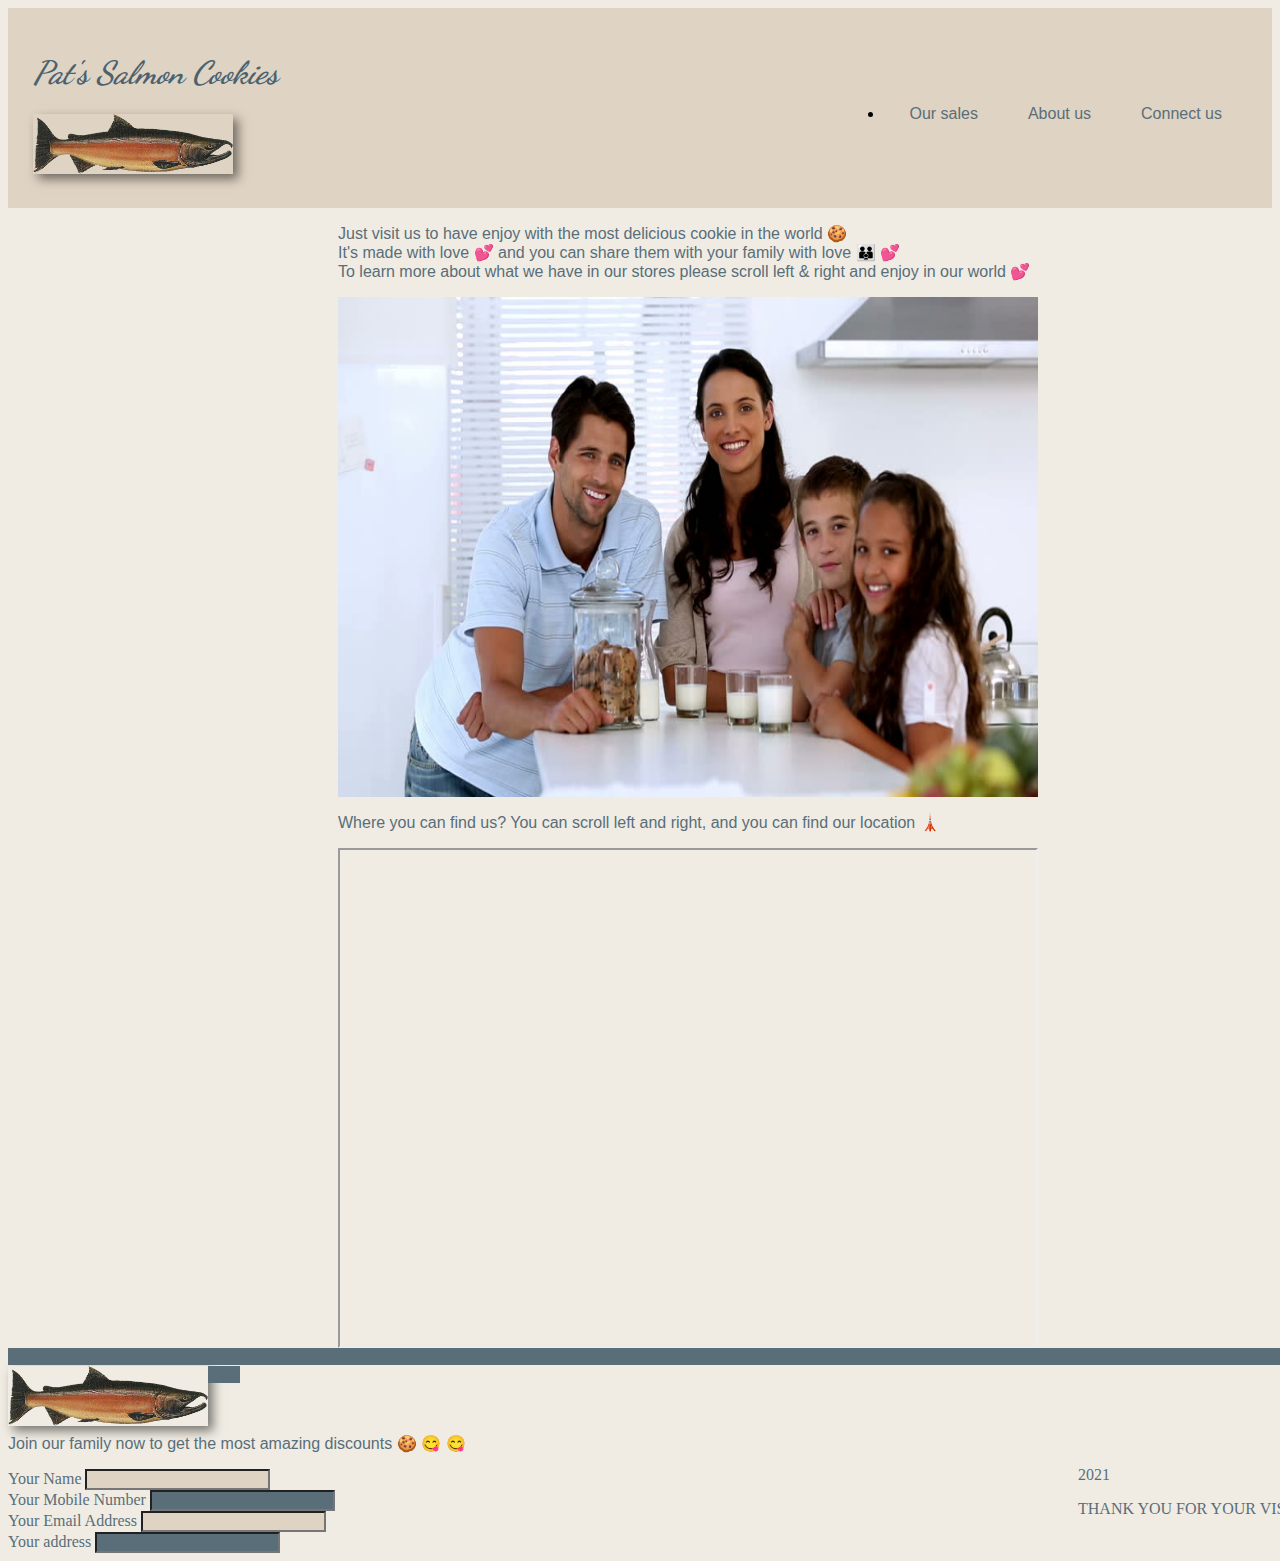
<file: index.html>
<!DOCTYPE html>
<html lang="en">

<head>
    <meta charset="UTF-8">
    <meta http-equiv="X-UA-Compatible" content="IE=edge">
    <meta name="viewport" content="width=device-width, initial-scale=1.0">
    <title>
        Pat's Salmon Cookies
    </title>
    <link rel="preconnect" href="https://fonts.gstatic.com">
    <link href="https://fonts.googleapis.com/css2?family=Kiwi+Maru&display=swap" rel="stylesheet">
    <link rel="preconnect" href="https://fonts.gstatic.com">
    <link href="https://fonts.googleapis.com/css2?family=Dancing+Script:wght@700&display=swap" rel="stylesheet">
    <!-- <link rel="stylesheet" href="css/reset.css"> -->
    <link rel="stylesheet" href="css/style2.css">
</head>

<body>
    <header>

        <h1>
            Pat's Salmon Cookies
        </h1>
     
        <img class="im111" src="img/an.png" alt="salmoo img" width="200" height="60px">

        <nav>
            <ul>
                <li><a href="sales.html"> Our sales

                    </a><a href=""> About us

                    </a><a href="">Connect us

                    </a>
                </li>
            </ul>
        </nav>

    </header>

    
<main>
    <!-- <div>
        <p>
            Just visit us to have enjoy with the most delicious cookie in the world &#127850; </p>
            <img src="img/fish.jpg" width="422px" height="400px" alt="cookie">
            <img src="img/frosted-cookie.jpg" width="422px" height="400px" alt="cookie">
        </div>
        <div>
            <p>
                It's made with love &#128149; and you can share them with your family with love &#128106; &#128149;
            </p>
            <img src="img/family.jpg" alt="">
        </div>
        
        <div id="left">
            <p>
                Don't forget to buy our cutter and T-shirt from our stores
            </p>
            <img src="img/shirt.jpg " width="150px" height="150px"> <img src="img/cutter.jpeg" width="150px" height="150px">
    </div> -->
    
    <p id="pra1">
         Just visit us to have enjoy with the most delicious cookie in the world &#127850; <br>
        It's made with love &#128149; and you can share them with your family with love &#128106; &#128149; <br>
        To learn more about what we have in our stores please scroll left & right and enjoy in our world &#128149;
     </p>

    <div class="slider2">

        <img src="img/family.jpg"  width="700px" height="500px" alt="">
        <img src="img/fish.jpg" width="700px" height="500px" alt="cookie">
        <img src="img/frosted-cookie.jpg"  width="700px" height="500px" alt="cookie">
        <img src="img/shirt.jpg "  width="700px" height="500px"> 
        <img src="img/cutter.jpeg"  width="700px" height="500px">
        <img src="img/chinook.jpg" alt="salmoo img" width="700" height="500px">
    </div>
    <p id="pra">
        Where you can find us? You can scroll left and right, and you can find our location &#128508;
    </p>
    <div class="slider">
        
        <p>
            <div style="width: 100%"><iframe width="700px" height="500px"
                src="https://maps.google.com/maps?width=100%25&amp;height=600&amp;hl=en&amp;q=tokyo+(My%20Business%20Name)&amp;t=&amp;z=14&amp;ie=UTF8&amp;iwloc=B&amp;output=embed"></iframe><a
                href="https://www.maps.ie/route-planner.htm">Road Trip Planner</a></div>
                Dubai <div style="width: 100%"><iframe width="700px" height="500px" frameborder="0" scrolling="no" marginheight="0"
                    marginwidth="0"
                    src="https://maps.google.com/maps?width=100%25&amp;height=600&amp;hl=en&amp;q=dubai+(My%20Business%20Name)&amp;t=&amp;z=14&amp;ie=UTF8&amp;iwloc=B&amp;output=embed"></iframe><a
                    href="https://www.maps.ie/route-planner.htm">Plan A Journey</a></div>
                    Lima <div style="width: 100%"><iframe width="700px" height="500px" frameborder="0" scrolling="no" marginheight="0"
                        marginwidth="0"
                        src="https://maps.google.com/maps?width=100%25&amp;height=600&amp;hl=en&amp;q=lima+(My%20Business%20Name)&amp;t=&amp;z=14&amp;ie=UTF8&amp;iwloc=B&amp;output=embed"></iframe><a
                        href="https://www.maps.ie/route-planner.htm">Google Route Planner</a></div>
                        Seattle <div style="width: 100%"><iframe width="700px" height="500px" frameborder="0" scrolling="no" marginheight="0"
                            marginwidth="0"
                            src="https://maps.google.com/maps?width=100%25&amp;height=600&amp;hl=en&amp;q=Seattle+(My%20Business%20Name)&amp;t=&amp;z=14&amp;ie=UTF8&amp;iwloc=B&amp;output=embed"></iframe><a
                            href="https://www.maps.ie/route-planner.htm">Plan A Journey</a></div>
                            Paris <div style="width: 100%"><iframe width="700px" height="500px" frameborder="0" scrolling="no" marginheight="0"
                                marginwidth="0"
                                src="https://maps.google.com/maps?width=100%25&amp;height=600&amp;hl=en&amp;q=paris+(My%20Business%20Name)&amp;t=&amp;z=14&amp;ie=UTF8&amp;iwloc=B&amp;output=embed"></iframe><a
                                href="https://www.maps.ie/route-planner.htm">Google Route Planner</a></div>
                            </p>
                        </div>
                            
                    </main>

                    <footer>
                        <hr id="left">
                        <img class="im111" src="img/an.png" alt="salmoo img" width="200" height="60px">


                        <div id="fo">

                            &copy; 2021
                            <P>
                                
                                THANK YOU FOR YOUR VISIT 
                            </P>
                        </div>
                        <div> 

                            <P id="foo">
                                Join our family now to get the most amazing discounts &#127850; &#128523; &#128523;
                            </P>
                            <label for="name1">Your Name</label>
                            <input type="text" id="name1" name="name1">
                            <br>
                            <label for="num">Your Mobile Number</label>
                            <input type="number" id="num" name="num">
                            <br>
                            <label for="em">Your Email Address</label>
                            <input type="text" id="em" name="em">
                            <br>
                            <label for="add">Your address</label>
                            <input type="text" id="add" name="add">
                            
                        </div>
                            
   </footer>
</body>
</html>
</file>
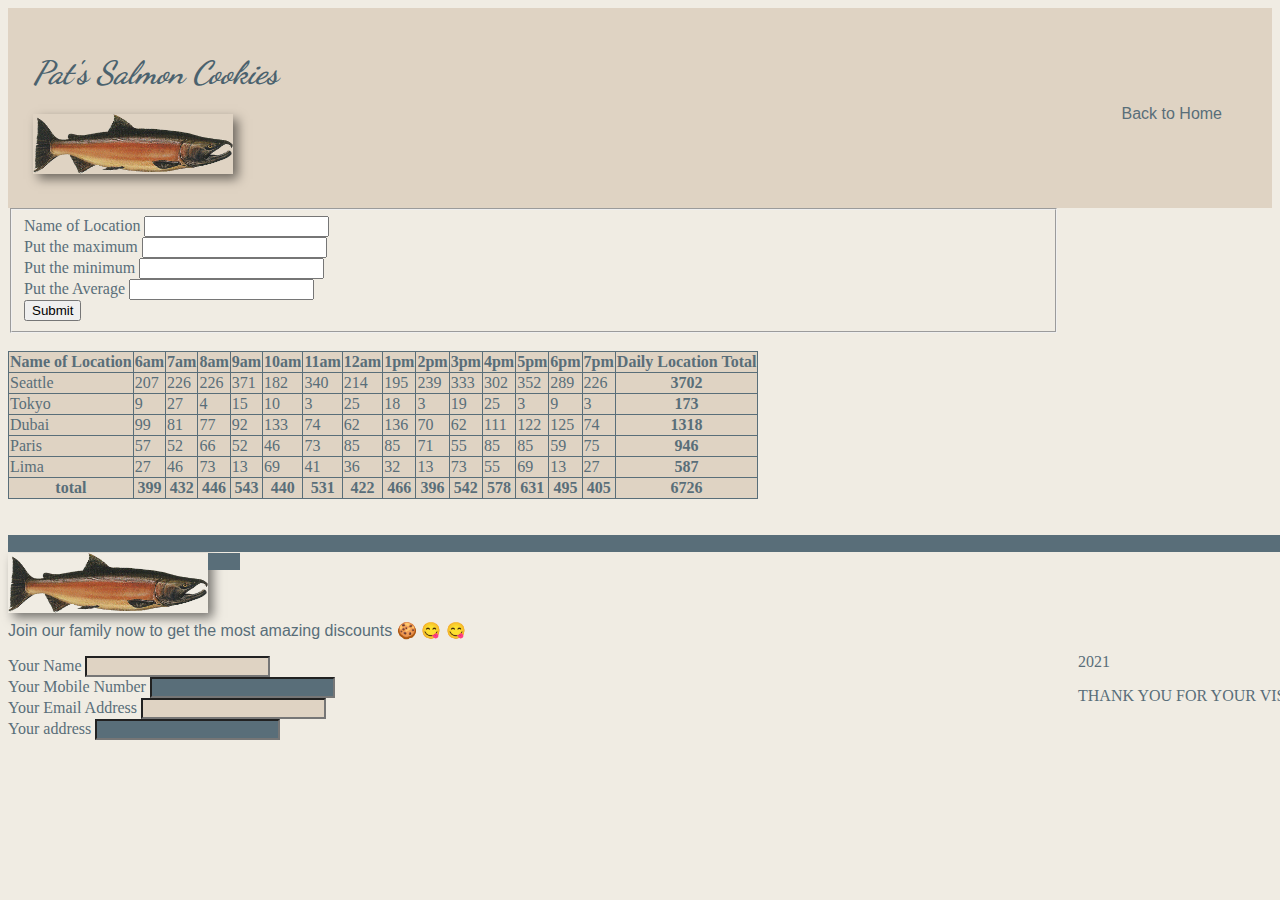
<file: sales.html>
<!DOCTYPE html>
<html lang="en">

<head>
  <meta charset="UTF-8">
  <meta http-equiv="X-UA-Compatible" content="IE=edge">
  <meta name="viewport" content="width=device-width, initial-scale=1.0">
  <link href="https://fonts.googleapis.com/css2?family=Dancing+Script:wght@700&display=swap" rel="stylesheet">

  <title>
    Pat's Salmon Cookies

  </title>
  <link rel="stylesheet" href="css/style.css">

</head>

<body>
  <header>

    <h1>
      Pat's Salmon Cookies
    </h1>
    <img class="im111" src="img/an.png" alt="salmoo img" width="200" height="60px">
    <nav>
<ul>

  <a href="index.html"> Back to Home </a>
</ul>
    </nav>
  </header>

  <form action="" id="fish">
    <fieldset>
      <label for="nameLocation">Name of Location</label>
      <input type="text" id="nameLocation" name="nameLocation">

      <br>
      <label for="max1">Put the maximum</label>
      <input type="number" id="max1" name="max1" >
      <br>
      <label for="min1">Put the minimum</label>
      <input type="number" id="min1" name="min1" >
      <br>
      <label for="avg1">Put the Average</label>
      <input type="number" id="avg1" name="avg1" step="0.1">
      <br>

      <input type="submit">
    </fieldset>
  </form>
  
  <br>
  <div id="Salmon">
    <!-- generate this from js: -->
    <!-- <article>
          <h2></h2>
          <p></p>
          <ul>
            <li></li>
          </ul>
          <img src="">
        </article> -->
  </div>
  <br>
  <br> 

  <footer>
    <hr id="left">
    <img class="im111" src="img/an.png" alt="salmoo img" width="200" height="60px">


    <div id="fo">

        &copy; 2021
        <P>
            
            THANK YOU FOR YOUR VISIT 
        </P>
    </div>
    <div> 

        <P id="foo">
            Join our family now to get the most amazing discounts &#127850; &#128523; &#128523;
        </P>
        <label for="name1">Your Name</label>
        <input type="text" id="name1" name="name1">
        <br>
        <label for="num">Your Mobile Number</label>
        <input type="number" id="num" name="num">
        <br>
        <label for="em">Your Email Address</label>
        <input type="text" id="em" name="em">
        <br>
        <label for="add">Your address</label>
        <input type="text" id="add" name="add">
        
    </div>
        
</footer>

  <script src="js/app.js"></script>
</body>

</html>
</file>
<file: css/style2.css>
*{
    box-sizing: border-box;
    /* font-family: 'Kiwi Maru', serif; */
}
h1{
  font-family: 'Dancing Script', cursive;
  font-style: italic;
color: #4b626e;  
}
body{
    background-color: #f0ece3;
}
header{
    padding: 25px;
    background-color:#dfd3c3;
    height: 200px;
  }
  /* h1{
    position: relative;
    top: -380px;
  } */


     .im111 {
      animation: im111 ease-in-out 1s infinite alternate;
      transform-origin: center -20px;
      float:left;
      box-shadow: 5px 5px 10px rgba(0,0,0,0.5);
    }
  
     /* .im11{
      border: 5px solid #f8f8f8;
      display: block;
  } */
  .im111:after{
      content: '';
      position: absolute;  
      width: 20px; height: 20px;  
      border: 1px solid #999;
      top: -10px; left: 50%;
      z-index: 0;
      border-bottom: none;
      border-right: none;
      transform: rotate(45deg);
  }
  /* nail */
  .im111:before{
      content: '';
      position: absolute;
      width: 5px; height: 5px;
      toground: #000;
  }
   
  @keyframes im111 {
      0% { transform: rotate(3deg); }
      100% { transform: rotate(-3deg); }
                  }
     p:-14px;lef: 54%;
      z-index: 5;
      border-radius: 50% 50%;
      back
      }
  nav{
   text-decoration: none;
    display: inline;
    /* margin-bottom: 30px; */
}
nav ul{
  text-decoration: none;
    /* margin-right: 500px; */
    float: right;
  position: relative;

  top: -50px;
/* margin-bottom: 50px; */

}
nav ul li a{
  text-decoration: none;
   font-family: Verdana, Geneva, Tahoma, sans-serif;
    /* margin-bottom: 50px; */
    display: inline-block;
    /* position: relative; */
    padding: 25px;
    color: #596e79;

}
/* #left{
  display: inline;
  position: relative;
  left: 1100px;
 
  top: -200px;
  overflow: visible;
} */
#pra1{
  font-family: Verdana, Geneva, Tahoma, sans-serif;
  color: #596e79;
  font-size: initial;
  position: relative;
  left:330px
 

}
.slider2{
  width: 700px;
  height: 500px;
  display: flex;
  overflow-x: auto;
  position: relative;
  left:330px
}
.slide {
  width: 300px;
  flex-shrink: 0;
  height: 100%;
}

#pra{
  font-family: Verdana, Geneva, Tahoma, sans-serif;
  color: #596e79;
  font-size: initial;
  position: relative;
  left:330px
}
.slider {
  width: 700px;
  height: 500px;
  display: flex;
  overflow-x: auto;
  position: relative;
  left:330px
}
.slide {
  width: 300px;
  flex-shrink: 0;
  height: 100%;
}
#left{
  display: inline;
 margin-left: 1320px;
 width: 500px;
 height: 400px;
}


footer{
 height: 100%;
 width: 100%;
  display: inline;
  background-color: #596e79;

}

#fo{
  color: #596e79;
  display: inline;
  position: relative;
  left: 870px;
  top: 100px;
}
#foo{
  color: #596e79;
  font-family: Verdana, Geneva, Tahoma, sans-serif;

}
#name1{
  color: #596e79;
  background-color: #dfd3c3;
}
#num{
  color:  #dfd3c3;
  background-color: #596e79;
}
#em{
  color: #596e79;
  background-color: #dfd3c3;

}
#add{
  color:  #dfd3c3;
  background-color: #596e79;
}
footer label{
color: #596e79;
}
</file>
<file: css/style.css>
*{
  box-sizing: border-box;
  /* font-family: 'Kiwi Maru', serif; */
}
h1{
font-family: 'Dancing Script', cursive;
font-style: italic;
color: #4b626e;  
}
body{
  background-color: #f0ece3;
}
header{
  padding: 25px;
  background-color:#dfd3c3;
  height: 200px;
}
  
  .im111 {
    animation: im111 ease-in-out 1s infinite alternate;
    transform-origin: center -20px;
    float:left;
    box-shadow: 5px 5px 10px rgba(0,0,0,0.5);
  }

   /* .im11{
    border: 5px solid #f8f8f8;
    display: block;
} */
.im111:after{
    content: '';
    position: absolute;  
    width: 20px; height: 20px;  
    border: 1px solid #999;
    top: -10px; left: 50%;
    z-index: 0;
    border-bottom: none;
    border-right: none;
    transform: rotate(45deg);
}
/* nail */
.im111:before{
    content: '';
    position: absolute;
    width: 5px; height: 5px;
    toground: #000;
}
 
@keyframes im111 {
    0% { transform: rotate(3deg); }
    100% { transform: rotate(-3deg); }
                }
   p:-14px;lef: 54%;
    z-index: 5;
    border-radius: 50% 50%;
    back
    }
    
    nav{
      text-decoration: none;
       display: inline;
       /* margin-bottom: 30px; */
   }
   nav ul{
     text-decoration: none;
       /* margin-right: 500px; */
       float: right;
     position: relative;
   
     top: -50px;
   /* margin-bottom: 50px; */
   
   }
   nav ul  a{
     text-decoration: none;
      font-family: Verdana, Geneva, Tahoma, sans-serif;
       /* margin-bottom: 50px; */
       display: inline-block;
       /* position: relative; */
       padding: 25px;
       color: #596e79;
   
   }
   #fish{
     color: #596e79;
     border: none;
     /* background-color: #dfd3c386; */
   }
   table,th,td {
    background-color: #dfd3c3;
    color: #596e79;
    border: solid #596e79 1px;
    border-collapse: collapse;
  } 
  /* margin-bottom: 30px;
/* }
   table,th,td {
    background-color: rgb(204, 175, 131);
    border: solid rgb(148, 69, 32) 1px;
    border-collapse: collapse;
  } 
#fish{
  background-color: rgb(204, 175, 131);
}
body{
  background-color: rgb(238, 228, 214);
}
a{
    display: inline-block;
    padding: 25px;
    color: rgb(170, 67, 36);
   text-decoration: none;
}
h1{
 float: right;
 margin-right: 300px;
 position: relative;
 top: 120px;
  color: rgb(160, 126, 75);
  font-family: Georgia, 'Times New Roman', Times, serif;
}
image{
  float: left;
} */

#left{
  display: inline;
 margin-left: 1320px;
 width: 500px;
 height: 400px;
}


footer{
 height: 100%;
 width: 100%;
  display: inline;
  background-color: #596e79;

}

#fo{
  color: #596e79;
  display: inline;
  position: relative;
  left: 870px;
  top: 100px;
}
#foo{
  color: #596e79;
  font-family: Verdana, Geneva, Tahoma, sans-serif;

}
#name1{
  color: #596e79;
  background-color: #dfd3c3;
}
#num{
  color:  #dfd3c3;
  background-color: #596e79;
}
#em{
  color: #596e79;
  background-color: #dfd3c3;

}
#add{
  color:  #dfd3c3;
  background-color: #596e79;
}
footer label{
color: #596e79;
}
</file>
